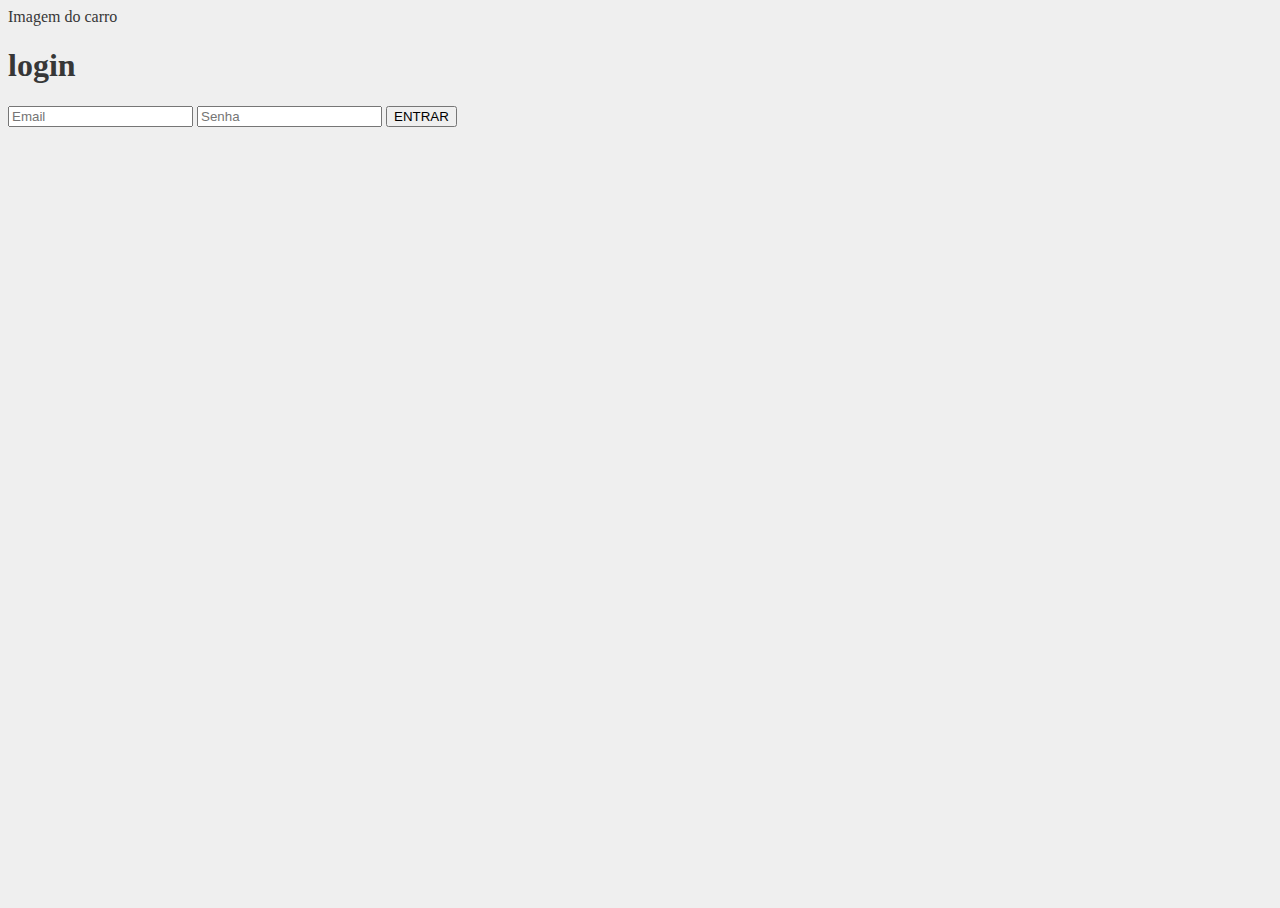
<file: index.html>
<!DOCTYPE html>
<html lang="en">

<head>
    <meta charset="UTF-8">
    <meta name="viewport" content="width=device-width, initial-scale=1.0">
    <title>Document</title>

    <link href="https://cdn.jsdelivr.net/npm/bootstrap@5.3.8/dist/css/bootstrap.min.css" rel="stylesheet" integrity="sha384-sRIl4kxILFvY47J16cr9ZwB07vP4J8+LH7qKQnuqkuIAvNWLzeN8tE5YBujZqJLB" crossorigin="anonymous">

    <link rel="stylesheet" href="css/custom.css">
</head> 

<body class="container-fluid">
    <section class="row h-100">
        <div class="col-8 bg-dark">
            Imagem do carro 
        </div>

        <div class="col-4">
            <div class="h-100 d-flex justify-content-center align-items-center flex-column">
                <h1 class="text-center">login</h1>
                <form class="w-75" action="dashboard.html" id="form_login" novalidate>
                    <input id="email" class="form-control form-control-lg" type="email" placeholder="Email" required>
                    <input id="senha" class="form-control form-control-lg mt-3 mb-2" type="password" placeholder="Senha" required minlength="6">
                    <button class="btn btn-dark btn-lg w-100">ENTRAR</button>
                    <div id="validar_erro"><br></div>
                </form>
            </div>
        </div>
    </section>

    <script src="https://cdn.jsdelivr.net/npm/bootstrap@5.3.8/dist/js/bootstrap.bundle.min.js"
        integrity="sha384-FKyoEForCGlyvwx9Hj09JcYn3nv7wiPVlz7YYwJrWVcXK/BmnVDxM+D2scQbITxI"
        crossorigin="anonymous"></script>
    <script src="js/login.js"></script>
</body>

</html>
</file>
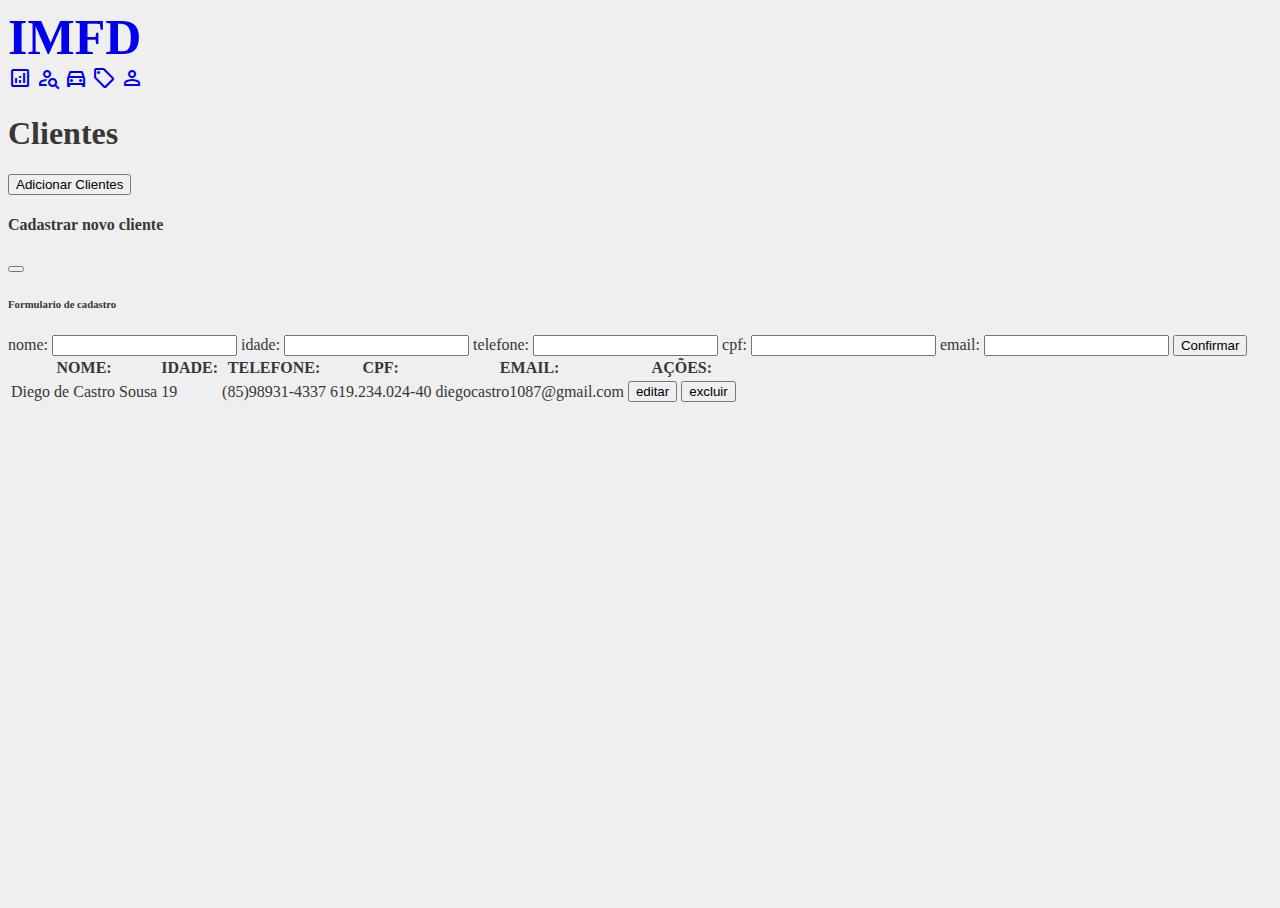
<file: clientes.html>
<!DOCTYPE html>
<html lang="pt-br">

<head>
    <meta charset="UTF-8">
    <meta name="viewport" content="width=device-width, initial-scale=1.0">
    <title>AutoVia - Clientes</title>
    <link href="https://cdn.jsdelivr.net/npm/bootstrap@5.3.8/dist/css/bootstrap.min.css" rel="stylesheet"
        integrity="sha384-sRIl4kxILFvY47J16cr9ZwB07vP4J8+LH7qKQnuqkuIAvNWLzeN8tE5YBujZqJLB" crossorigin="anonymous">
    <link rel="stylesheet" href="css/custom.css">
    <link rel="stylesheet" href="https://fonts.googleapis.com/css2?family=Material+Symbols+Outlined" />
    <link href="https://fonts.googleapis.com/css2?family=Monoton&display=swap" rel="stylesheet">
</head>

<body class="container-fluid">
    <nav class="row bg-dark p-3 d-flex align-items-center gap-2 bg-opacity-50">
        <div class="col"><h1 class="monoton text-light" style="margin: 0; font-size: 50px;"><a href="#" style="text-decoration: none;">IMFD</a></h1></div>

        <div class="col d-flex justify-content-end gap-5 align-items-center">
            <a class="p-1 hovercustom" href="dashboard.html" style="width: 30px;height: 30px;"><span class="material-symbols-outlined text-light" style="width: 24px;height: 24px;">analytics</span></a>
            <a class="p-1 hovercustom" href="clientes.html" style="width: 30px;height: 30px;"><span class="material-symbols-outlined text-light" style="width: 24px;height: 24px;">person_search</span></a>
            <a class="p-1 hovercustom" href="veiculos.html" style="width: 30px;height: 30px;"><span class="material-symbols-outlined text-light" style="width: 24px;height: 24px;">directions_car</span></a>
            <a class="p-1 hovercustom" href="vendas.html" style="width: 30px;height: 30px;"><span class="material-symbols-outlined text-light" style="width: 24px;height: 24px;">sell</span></a>
            <a class="text-light mx-1 p-3 conta" href="conta.html"><span class="material-symbols-outlined">person</span></a>
        </div>

    </nav>

    <section class="card card-body m-3">
        <div class="row align-items-center">
            <div class="col-8">
                <h1>Clientes</h1>
            </div>
            <div class="col-4 text-end">
                <button class="btn btn-primary" data-bs-toggle="offcanvas" data-bs-target="#offcanvasExample">Adicionar
                    Clientes</button>
            </div>
        </div>

    </section>

    <!--target é o id alvo do offcanvas -->

    <div class="offcanvas offcanvas-end" tabindex="-1" id="offcanvasExample" aria-labelledby="offcanvasExampleLabel">
        <div class="offcanvas-header">
            <h4 class="offcanvas-title" id="offcanvasExampleLabel">Cadastrar novo cliente</h5>
                <button type="button" class="btn-close" data-bs-dismiss="offcanvas" aria-label="Close"></button>
        </div>
        <div class="offcanvas-body text-center d-flex flex-column align-items-center justify-content-center gap-1">
            <h6>Formulario de cadastro</h1>
                <form action="" class="d-flex flex-column w-75">
                    <label for="nome" class="text-start p-1">nome:</label>
                    <input type="text" name="nome" id="nome" class="form form-control form-control-lg" required>
                    <label for="idade" class="text-start p-1">idade:</label>
                    <input type="number" name="idade" id="idade" class="form form-control form-control-lg" required>
                    <label for="telefone" class="text-start p-1">telefone:</label>
                    <input type="number" name="telefone" id="telefone" class="form form-control form-control-lg" required>
                    <label for="cpf" class="text-start p-1">cpf:</label>
                    <input type="text" name="cpf" id="cpf" class="form form-control form-control-lg" required>
                    <label for="email" class="text-start p-1">email:</label>
                    <input type="email" name="email" id="email" class="form form-control form-control-lg mb-3" required>
                    <button class="btn btn-success">Confirmar</button>
                </form>
        </div>
    </div>

    <table class="mt-4 table table-hover table-striped my-5 w-75 m-auto">
        <thead class="table-dark">
            <tr>
                <th class="text-center">NOME:</th>
                <th class="text-center">IDADE:</th>
                <th class="text-center">TELEFONE:</th>
                <th class="text-center">CPF:</th>
                <th class="text-center">EMAIL:</th>
                <th class="text-center">AÇÕES:</th>
            </tr>
        </thead>
        <tbody>
            <tr>
                <td class="text-center">Diego de Castro Sousa</td>
                <td class="text-center">19</td>
                <td class="text-center">(85)98931-4337</td>
                <td class="text-center">619.234.024-40</td>
                <td class="text-center">diegocastro1087@gmail.com</td>
                <td class="text-center">
                    <button href="" class="btn btn-primary">editar</button>
                    <button href="" class="btn btn-danger">excluir</button>
                </td>
            </tr>
        </tbody>
    </table>
    
    <script src="https://cdn.jsdelivr.net/npm/bootstrap@5.3.8/dist/js/bootstrap.bundle.min.js"
        integrity="sha384-FKyoEForCGlyvwx9Hj09JcYn3nv7wiPVlz7YYwJrWVcXK/BmnVDxM+D2scQbITxI"
        crossorigin="anonymous"></script>
    <script src="js/main.js"></script>
</body>

</html>
</file>
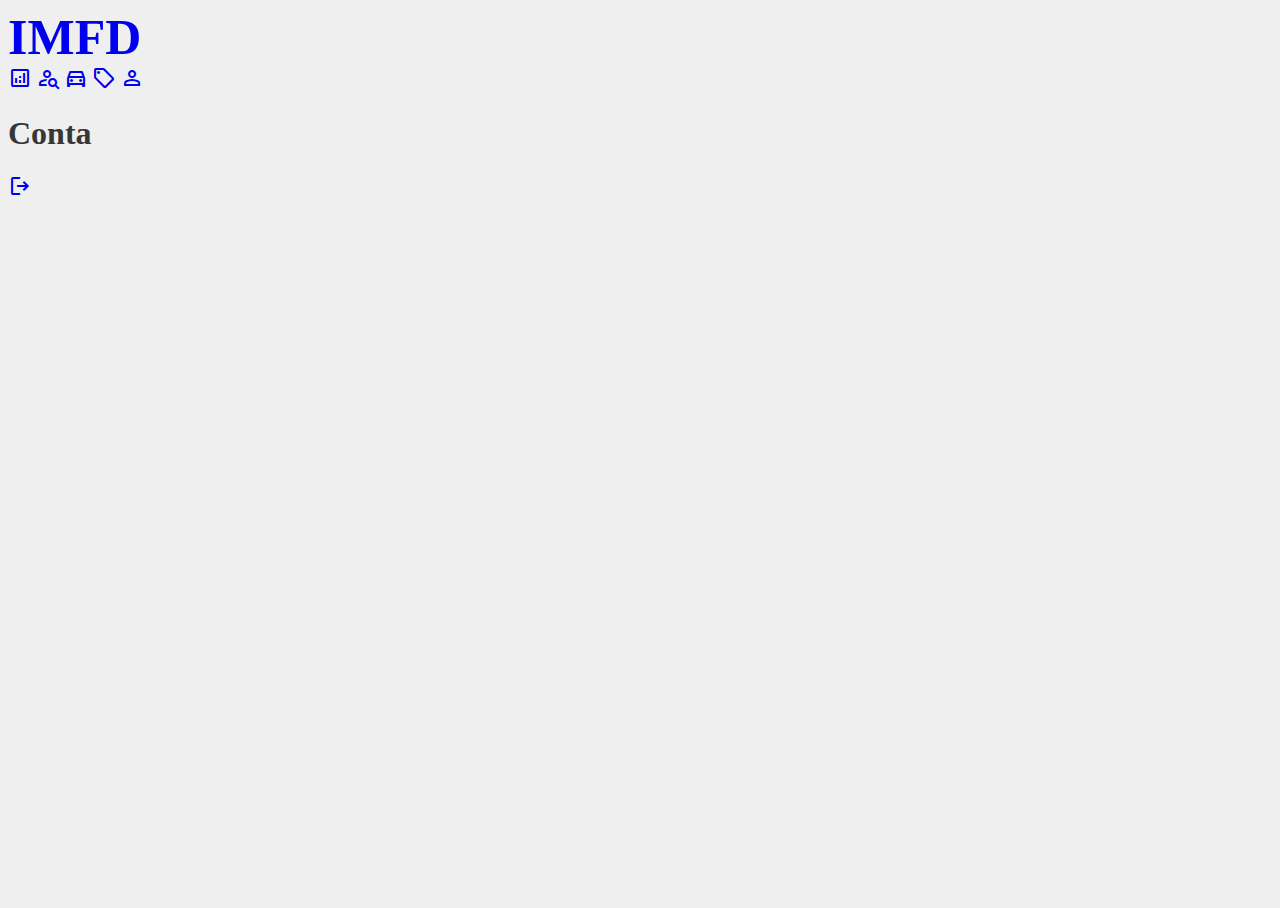
<file: conta.html>
<!DOCTYPE html>
<html lang="pt-br">

<head>
    <meta charset="UTF-8">
    <meta name="viewport" content="width=device-width, initial-scale=1.0">
    <title>AutoVia - Vendas</title>
    <link href="https://cdn.jsdelivr.net/npm/bootstrap@5.3.8/dist/css/bootstrap.min.css" rel="stylesheet"
        integrity="sha384-sRIl4kxILFvY47J16cr9ZwB07vP4J8+LH7qKQnuqkuIAvNWLzeN8tE5YBujZqJLB" crossorigin="anonymous">
    <link rel="stylesheet" href="css/custom.css">
    <link rel="stylesheet" href="https://fonts.googleapis.com/css2?family=Material+Symbols+Outlined" />
    <link href="https://fonts.googleapis.com/css2?family=Monoton&display=swap" rel="stylesheet">
</head>

<body class="container-fluid">
    <nav class="row bg-dark p-3 d-flex align-items-center gap-2 bg-opacity-50">
        <div class="col">
            <h1 class="monoton text-light" style="margin: 0; font-size: 50px;"><a href="#"
                    style="text-decoration: none;">IMFD</a></h1>
        </div>

        <div class="col d-flex justify-content-end gap-5 align-items-center">
            <a class="p-1 hovercustom" href="dashboard.html" style="width: 30px;height: 30px;"><span
                    class="material-symbols-outlined text-light" style="width: 24px;height: 24px;">analytics</span></a>
            <a class="p-1 hovercustom" href="clientes.html" style="width: 30px;height: 30px;"><span
                    class="material-symbols-outlined text-light"
                    style="width: 24px;height: 24px;">person_search</span></a>
            <a class="p-1 hovercustom" href="veiculos.html" style="width: 30px;height: 30px;"><span
                    class="material-symbols-outlined text-light"
                    style="width: 24px;height: 24px;">directions_car</span></a>
            <a class="p-1 hovercustom" href="vendas.html" style="width: 30px;height: 30px;"><span
                    class="material-symbols-outlined text-light" style="width: 24px;height: 24px;">sell</span></a>
            <a class="text-light mx-1 p-3 conta" href="conta.html"><span
                    class="material-symbols-outlined">person</span></a>
        </div>

    </nav>

    <section class="card card-body m-3 text-light bg-success bg-gradient">
        <div class="row">
            <div class="col-8">
                <h1>Conta</h1>
            </div>
            <div class="col-4 text-end">
                <a class="btn btn-danger btn-lg" href="login.html"><span
                        class="material-symbols-outlined">logout</span></a>
            </div>
        </div>

    </section>


    <script src="https://cdn.jsdelivr.net/npm/bootstrap@5.3.8/dist/js/bootstrap.bundle.min.js"
        integrity="sha384-FKyoEForCGlyvwx9Hj09JcYn3nv7wiPVlz7YYwJrWVcXK/BmnVDxM+D2scQbITxI"
        crossorigin="anonymous"></script>
    <script src="js/main.js"></script>
</body>

</html>
</file>
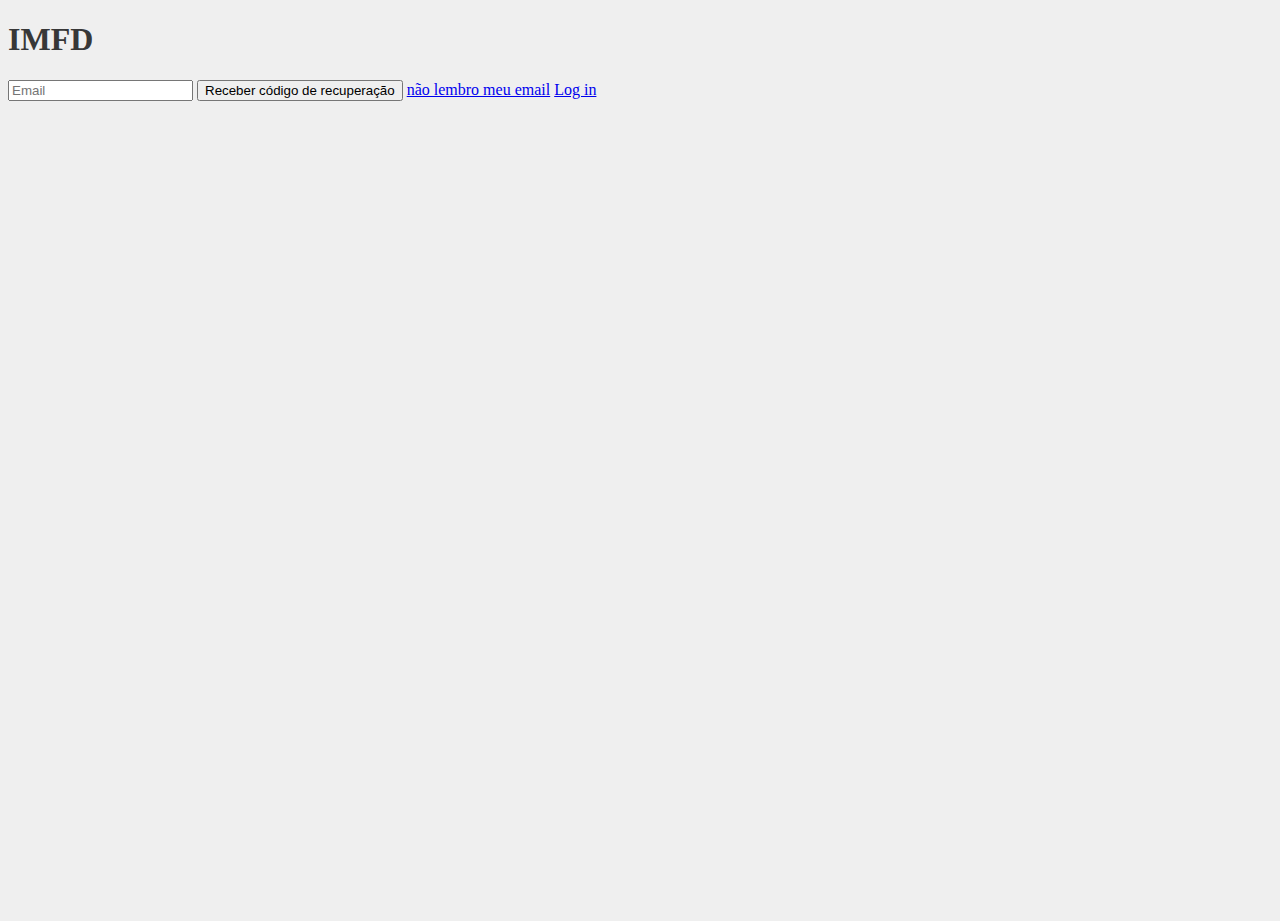
<file: esquecersenha.html>
<!DOCTYPE html>
<html lang="pt-br">

<head>
    <meta charset="UTF-8">
    <meta name="viewport" content="width=device-width, initial-scale=1.0">
    <title>AutoVia - Veiculos</title>
    <link href="https://cdn.jsdelivr.net/npm/bootstrap@5.3.8/dist/css/bootstrap.min.css" rel="stylesheet"
        integrity="sha384-sRIl4kxILFvY47J16cr9ZwB07vP4J8+LH7qKQnuqkuIAvNWLzeN8tE5YBujZqJLB" crossorigin="anonymous">
    <link rel="stylesheet" href="css/custom.css">
    <link rel="preconnect" href="https://fonts.googleapis.com">
<link rel="preconnect" href="https://fonts.gstatic.com" crossorigin>
<link href="https://fonts.googleapis.com/css2?family=Monoton&display=swap" rel="stylesheet">
</head>

<body class="container-fluid" id="area-imagem-logo">

    <main class="h-100 bg-dark bg-opacity-50 d-flex">
            <div class="bg-dark d-flex justify-content-center align-items-center flex-column bg-opacity-50 p-5 rounded-2 w-25 m-auto" style="min-width: 400px;">
                <h1 class="bg-light p-3 rounded mb-5 monoton">IMFD</h1>
                <input type="text" name="email" id="email" placeholder="Email" class="form-control form-control-lg mb-3" required>
                <button class="btn btn-light btn-lg w-100">Receber código de recuperação</button>
                <a href="esqueceremail.html" class="text-light bg-dark d-block mt-3 w-75 btn btn-outline-light">não lembro meu email</a>
                <a href="login.html" class="text-light bg-dark d-block mt-3 w-75 btn btn-outline-light">Log in</a>
            </div>

    </main>

    <script src="https://cdn.jsdelivr.net/npm/bootstrap@5.3.8/dist/js/bootstrap.bundle.min.js"
        integrity="sha384-FKyoEForCGlyvwx9Hj09JcYn3nv7wiPVlz7YYwJrWVcXK/BmnVDxM+D2scQbITxI"
        crossorigin="anonymous"></script>
    <script src="js/main.js"></script>
</body>

</html>
</file>
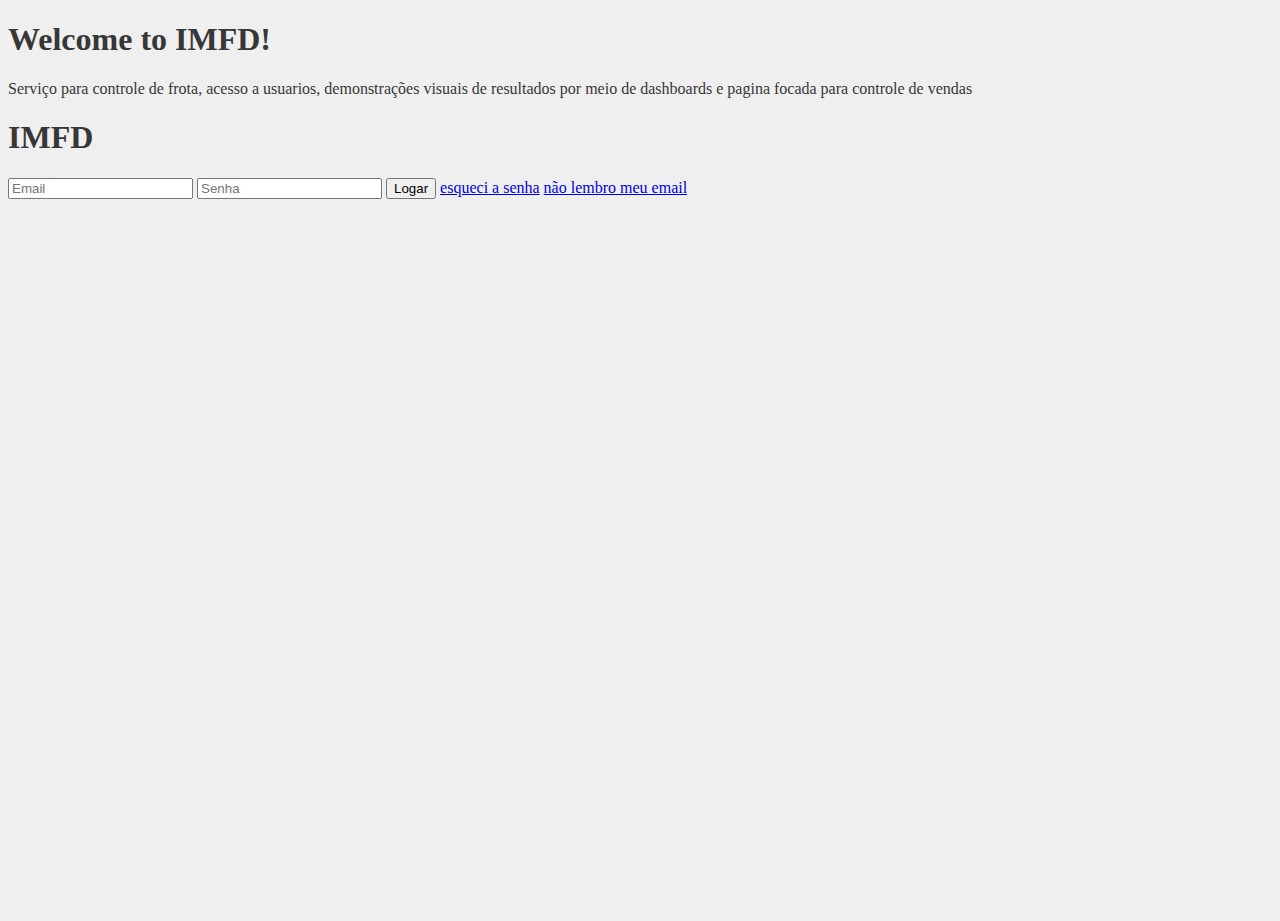
<file: login.html>
<!DOCTYPE html>
<html lang="pt-br">

<head>
    <meta charset="UTF-8">
    <meta name="viewport" content="width=device-width, initial-scale=1.0">
    <title>AutoVia - Veiculos</title>
    <link href="https://cdn.jsdelivr.net/npm/bootstrap@5.3.8/dist/css/bootstrap.min.css" rel="stylesheet"
        integrity="sha384-sRIl4kxILFvY47J16cr9ZwB07vP4J8+LH7qKQnuqkuIAvNWLzeN8tE5YBujZqJLB" crossorigin="anonymous">
    <link rel="stylesheet" href="/css/custom.css">
    <link rel="preconnect" href="https://fonts.googleapis.com">
<link rel="preconnect" href="https://fonts.gstatic.com" crossorigin>
<link href="https://fonts.googleapis.com/css2?family=Monoton&display=swap" rel="stylesheet">
</head>

<body class="container-fluid" id="area-imagem-logo">

    <main class="row h-100 bg-dark bg-opacity-50">
        <section class="col-6" id="colunaesquerda">

            <div class="bg-dark p-4 bg-opacity-75 text-white mt-5 rounded-2 w-75 d-flex flex-column align-items-center justify-content-center text-center" style="margin: 0 auto;">
                <h1>Welcome to <span class="text-primary monoton">IMFD</span>!</h1>
                <p>
                    Serviço para <span class="text-success">controle de frota</span>, acesso a <span class="text-success">usuarios</span>, demonstrações visuais de resultados por meio de <span class="text-success">dashboards</span> e pagina focada para controle de <span class="text-success">vendas</span>
                </p>
            </div>

        </section>
        <section class="col-6 d-flex justify-content-center align-items-center">
            <div class="bg-dark d-flex justify-content-center align-items-center flex-column bg-opacity-50 p-5 rounded-2 w-50" style="min-width: 400px;">

                <h1 class="bg-light p-3 rounded mb-5 monoton">IMFD</h1>

            <form action="dashboard.html" class="w-75 d-flex flex-column align-items-center w-100">
                <input type="text" name="email" id="email" placeholder="Email" class="form-control form-control-lg mb-3" required>
                <input type="password" name="senha" id="senha" placeholder="Senha" class="form-control form-control-lg mb-3" required>
                <button class="btn btn-light btn-lg w-100">Logar</button>
                <a href="esquecersenha.html" class="text-light bg-dark d-block mt-3 w-75 btn btn-outline-light">esqueci a senha</a>
                <a href="esqueceremail.html" class="text-light bg-dark d-block mt-3 w-75 btn btn-outline-light">não lembro meu email</a>
            </form>

            </div>
            
        </section>
    </main>

    <script src="https://cdn.jsdelivr.net/npm/bootstrap@5.3.8/dist/js/bootstrap.bundle.min.js"
        integrity="sha384-FKyoEForCGlyvwx9Hj09JcYn3nv7wiPVlz7YYwJrWVcXK/BmnVDxM+D2scQbITxI"
        crossorigin="anonymous"></script>
    <script src="js/main.js"></script>
</body>

</html>
</file>
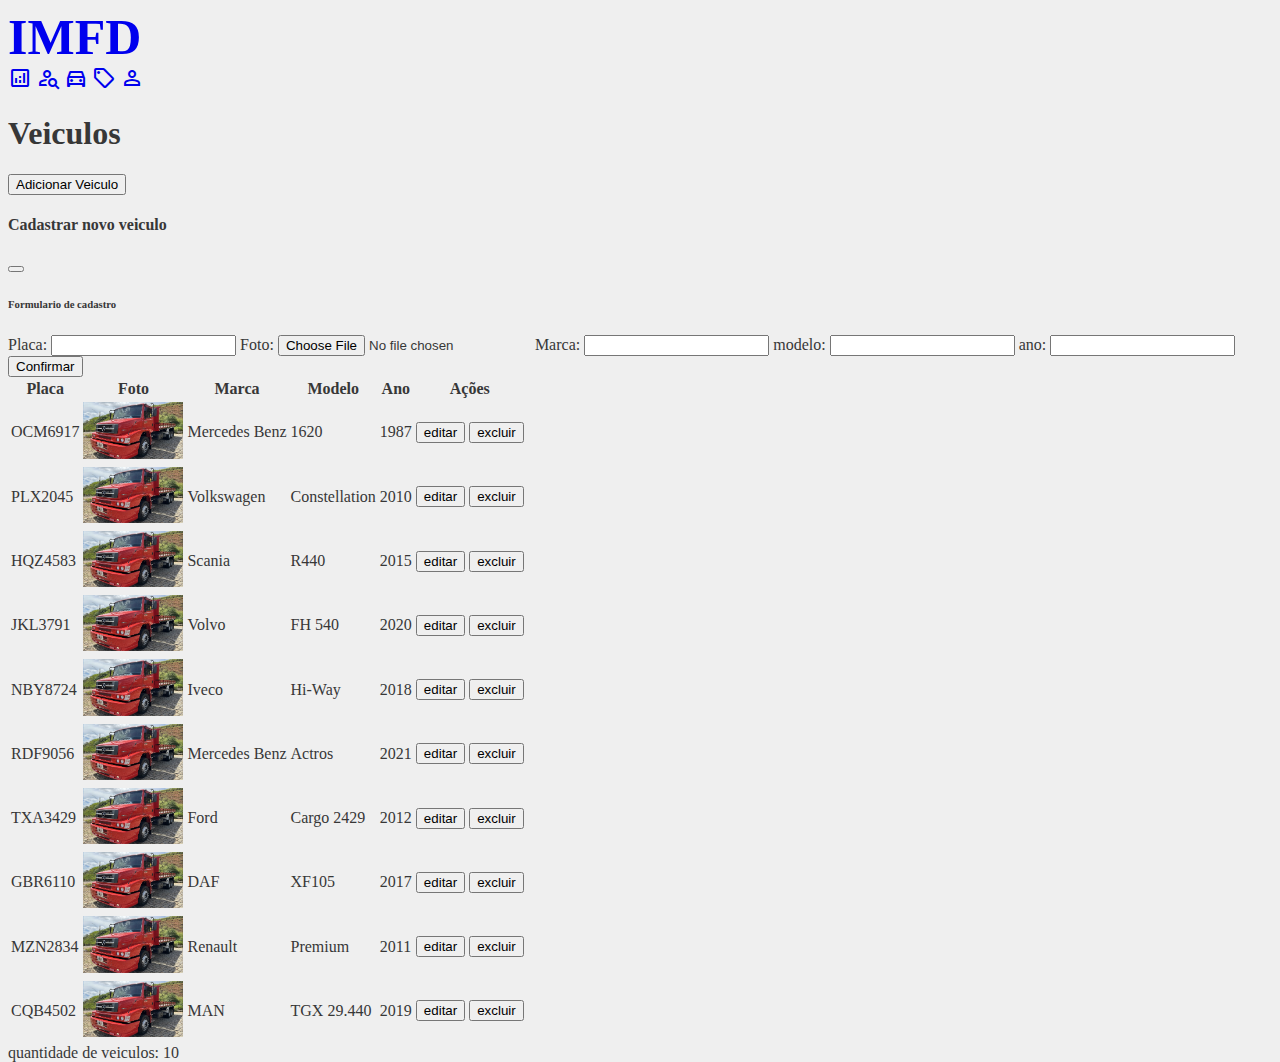
<file: veiculos.html>
<!DOCTYPE html>
<html lang="pt-br">

<head>
    <meta charset="UTF-8">
    <meta name="viewport" content="width=device-width, initial-scale=1.0">
    <title>AutoVia</title>
    <link href="https://cdn.jsdelivr.net/npm/bootstrap@5.3.8/dist/css/bootstrap.min.css" rel="stylesheet"
        integrity="sha384-sRIl4kxILFvY47J16cr9ZwB07vP4J8+LH7qKQnuqkuIAvNWLzeN8tE5YBujZqJLB" crossorigin="anonymous">
    <link rel="stylesheet" href="css/custom.css">
    <link rel="stylesheet" href="https://fonts.googleapis.com/css2?family=Material+Symbols+Outlined" />
    <link href="https://fonts.googleapis.com/css2?family=Monoton&display=swap" rel="stylesheet">
</head>

<body class="container-fluid">
    <nav class="row bg-dark p-3 d-flex align-items-center gap-2 bg-opacity-50">
        <div class="col">
            <h1 class="monoton text-light" style="margin: 0; font-size: 50px;"><a href="#"
                    style="text-decoration: none;">IMFD</a></h1>
        </div>

        <div class="col d-flex justify-content-end gap-5 align-items-center">
            <a class="p-1 hovercustom" href="dashboard.html" style="width: 30px;height: 30px;"><span
                    class="material-symbols-outlined text-light" style="width: 24px;height: 24px;">analytics</span></a>
            <a class="p-1 hovercustom" href="clientes.html" style="width: 30px;height: 30px;"><span
                    class="material-symbols-outlined text-light"
                    style="width: 24px;height: 24px;">person_search</span></a>
            <a class="p-1 hovercustom" href="veiculos.html" style="width: 30px;height: 30px;"><span
                    class="material-symbols-outlined text-light"
                    style="width: 24px;height: 24px;">directions_car</span></a>
            <a class="p-1 hovercustom" href="vendas.html" style="width: 30px;height: 30px;"><span
                    class="material-symbols-outlined text-light" style="width: 24px;height: 24px;">sell</span></a>
            <a class="text-light mx-1 p-3 conta" href="conta.html"><span
                    class="material-symbols-outlined">person</span></a>
        </div>

    </nav>

    <section class="card card-body m-3">
        <div class="row align-items-center">
            <div class="col-8">
                <h1>Veiculos</h1>
            </div>
            <div class="col-4 text-end">
                <button class="btn btn-primary" data-bs-toggle="offcanvas" data-bs-target="#offcanvasExample">Adicionar
                    Veiculo</button>
            </div>
        </div>

    </section>

    <!--target é o id alvo do offcanvas -->

    <div class="offcanvas offcanvas-end" tabindex="-1" id="offcanvasExample" aria-labelledby="offcanvasExampleLabel">
        <div class="offcanvas-header">
            <h4 class="offcanvas-title" id="offcanvasExampleLabel">Cadastrar novo veiculo</h5>
                <button type="button" class="btn-close" data-bs-dismiss="offcanvas" aria-label="Close"></button>
        </div>
        <div class="offcanvas-body text-center d-flex flex-column align-items-center justify-content-center gap-1">
            <h6>Formulario de cadastro</h1>
                <form action="" class="d-flex flex-column w-75">
                    <label for="placa" class="text-start p-1">Placa:</label>
                    <input type="text" name="placa" id="placa" class="form form-control form-control-lg">
                    <label for="foto" class="text-start p-1">Foto:</label>
                    <input type="file" name="foto" id="foto" class="form form-control form-control-lg">
                    <label for="marca" class="text-start p-1">Marca:</label>
                    <input type="text" name="marca" id="marca" class="form form-control form-control-lg">
                    <label for="modelo" class="text-start p-1">modelo:</label>
                    <input type="text" name="modelo" id="modelo" class="form form-control form-control-lg">
                    <label for="ano" class="text-start p-1">ano:</label>
                    <input type="number" name="ano" id="ano" class="form form-control form-control-lg mb-3">
                    <button class="btn btn-success">Confirmar</button>
                </form>
        </div>
    </div>

    <table class="table table-hover table-striped w-100 m-auto">
        <thead class="table-dark">
            <tr>
                <th class="text-center">Placa</th>
                <th class="text-center">Foto</th>
                <th class="text-center">Marca</th>
                <th class="text-center">Modelo</th>
                <th class="text-center">Ano</th>
                <th class="text-center">Ações</th>
            </tr>
        </thead>
        <tbody>
            <tr class="veiculo_dados">
                <td class="text-center">OCM6917</td>
                <td class="text-center"><img src="img/mb.jpg" alt="" width="100px"></td>
                <td class="text-center">Mercedes Benz</td>
                <td class="text-center">1620</td>
                <td class="text-center">1987</td>
                <td class="text-center">
                    <button class="btn btn-primary">editar</button>
                    <button class="btn btn-danger">excluir</button>
                </td>
            </tr>
            <tr class="veiculo_dados">
                <td class="text-center">PLX2045</td>
                <td class="text-center"><img src="img/mb.jpg" alt="" width="100px"></td>
                <td class="text-center">Volkswagen</td>
                <td class="text-center">Constellation</td>
                <td class="text-center">2010</td>
                <td class="text-center">
                    <button class="btn btn-primary">editar</button>
                    <button class="btn btn-danger">excluir</button>
                </td>
            </tr>
            <tr class="veiculo_dados">
                <td class="text-center">HQZ4583</td>
                <td class="text-center"><img src="img/mb.jpg" alt="" width="100px"></td>
                <td class="text-center">Scania</td>
                <td class="text-center">R440</td>
                <td class="text-center">2015</td>
                <td class="text-center">
                    <button class="btn btn-primary">editar</button>
                    <button class="btn btn-danger">excluir</button>
                </td>
            </tr>
            <tr class="veiculo_dados">
                <td class="text-center">JKL3791</td>
                <td class="text-center"><img src="img/mb.jpg" alt="" width="100px"></td>
                <td class="text-center">Volvo</td>
                <td class="text-center">FH 540</td>
                <td class="text-center">2020</td>
                <td class="text-center">
                    <button class="btn btn-primary">editar</button>
                    <button class="btn btn-danger">excluir</button>
                </td>
            </tr>
            <tr class="veiculo_dados">
                <td class="text-center">NBY8724</td>
                <td class="text-center"><img src="img/mb.jpg" alt="" width="100px"></td>
                <td class="text-center">Iveco</td>
                <td class="text-center">Hi-Way</td>
                <td class="text-center">2018</td>
                <td class="text-center">
                    <button class="btn btn-primary">editar</button>
                    <button class="btn btn-danger">excluir</button>
                </td>
            </tr>
            <tr class="veiculo_dados">
                <td class="text-center">RDF9056</td>
                <td class="text-center"><img src="img/mb.jpg" alt="" width="100px"></td>
                <td class="text-center">Mercedes Benz</td>
                <td class="text-center">Actros</td>
                <td class="text-center">2021</td>
                <td class="text-center">
                    <button class="btn btn-primary">editar</button>
                    <button class="btn btn-danger">excluir</button>
                </td>
            </tr>
            <tr class="veiculo_dados">
                <td class="text-center">TXA3429</td>
                <td class="text-center"><img src="img/mb.jpg" alt="" width="100px"></td>
                <td class="text-center">Ford</td>
                <td class="text-center">Cargo 2429</td>
                <td class="text-center">2012</td>
                <td class="text-center">
                    <button class="btn btn-primary">editar</button>
                    <button class="btn btn-danger">excluir</button>
                </td>
            </tr>
            <tr class="veiculo_dados">
                <td class="text-center">GBR6110</td>
                <td class="text-center"><img src="img/mb.jpg" alt="" width="100px"></td>
                <td class="text-center">DAF</td>
                <td class="text-center">XF105</td>
                <td class="text-center">2017</td>
                <td class="text-center">
                    <button class="btn btn-primary">editar</button>
                    <button class="btn btn-danger">excluir</button>
                </td>
            </tr>
            <tr class="veiculo_dados">
                <td class="text-center">MZN2834</td>
                <td class="text-center"><img src="img/mb.jpg" alt="" width="100px"></td>
                <td class="text-center">Renault</td>
                <td class="text-center">Premium</td>
                <td class="text-center">2011</td>
                <td class="text-center">
                    <button class="btn btn-primary">editar</button>
                    <button class="btn btn-danger">excluir</button>
                </td>
            </tr>
            <tr class="veiculo_dados">
                <td class="text-center">CQB4502</td>
                <td class="text-center"><img src="img/mb.jpg" alt="" width="100px"></td>
                <td class="text-center">MAN</td>
                <td class="text-center">TGX 29.440</td>
                <td class="text-center">2019</td>
                <td class="text-center">
                    <button class="btn btn-primary">editar</button>
                    <button class="btn btn-danger">excluir</button>
                </td>
            </tr>

        </tbody>
    </table>

    <div id="contagem_veiculos" class="text-light">quantidade de veiculos: </div>
    <script src="https://cdn.jsdelivr.net/npm/bootstrap@5.3.8/dist/js/bootstrap.bundle.min.js"
        integrity="sha384-FKyoEForCGlyvwx9Hj09JcYn3nv7wiPVlz7YYwJrWVcXK/BmnVDxM+D2scQbITxI"
        crossorigin="anonymous"></script>
    <script src="js/main.js"></script>
</body>

</html>
</file>
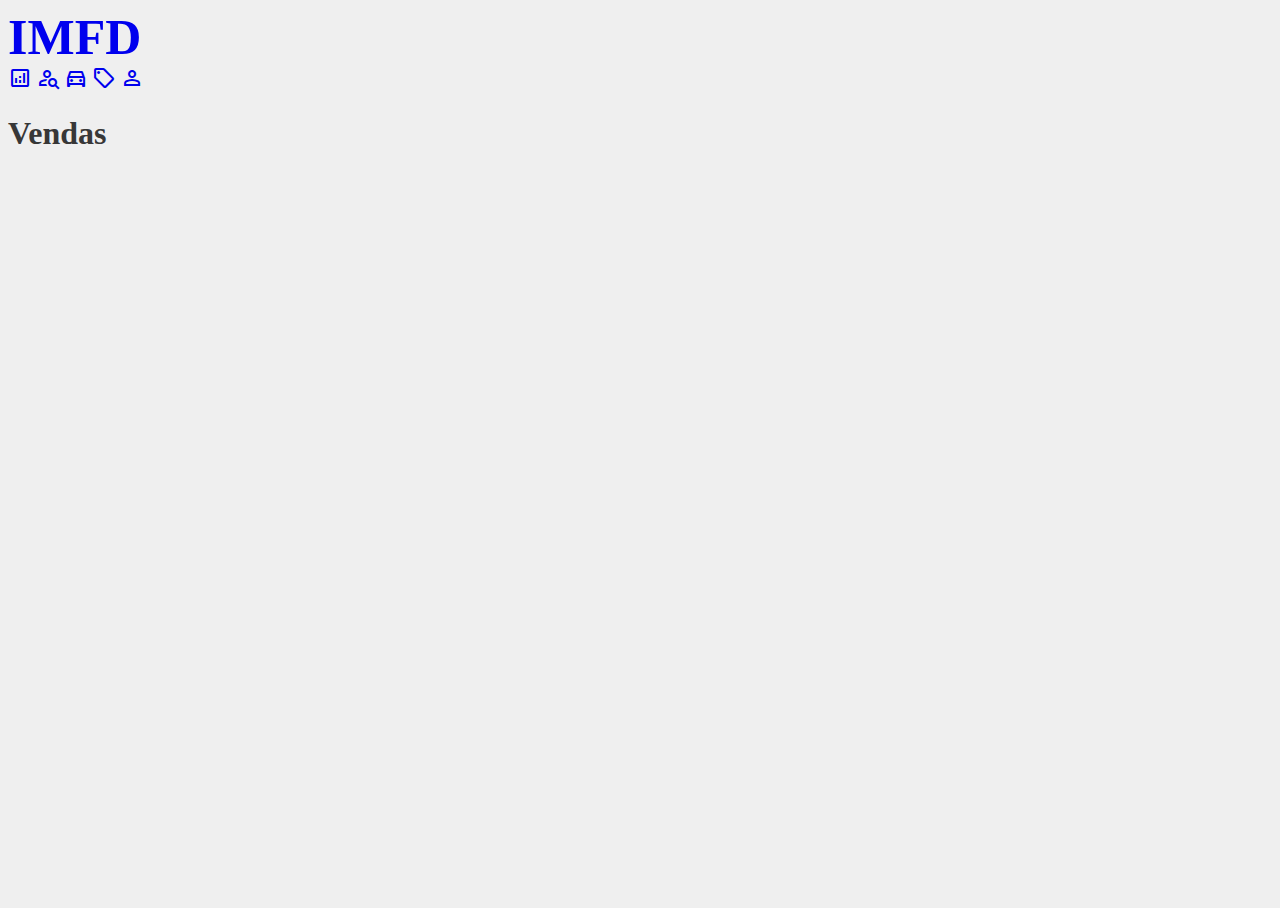
<file: vendas.html>
<!DOCTYPE html>
<html lang="pt-br">

<head>
    <meta charset="UTF-8">
    <meta name="viewport" content="width=device-width, initial-scale=1.0">
    <title>AutoVia - Vendas</title>
    <link href="https://cdn.jsdelivr.net/npm/bootstrap@5.3.8/dist/css/bootstrap.min.css" rel="stylesheet" integrity="sha384-sRIl4kxILFvY47J16cr9ZwB07vP4J8+LH7qKQnuqkuIAvNWLzeN8tE5YBujZqJLB" crossorigin="anonymous">
    <link rel="stylesheet" href="css/custom.css">
    <link rel="stylesheet" href="https://fonts.googleapis.com/css2?family=Material+Symbols+Outlined" />
    <link href="https://fonts.googleapis.com/css2?family=Monoton&display=swap" rel="stylesheet">
</head>

<body class="container-fluid">
    <nav class="row bg-dark p-3 d-flex align-items-center gap-2 bg-opacity-50">
        <div class="col"><h1 class="monoton text-light" style="margin: 0; font-size: 50px;"><a href="#" style="text-decoration: none;">IMFD</a></h1></div>

        <div class="col d-flex justify-content-end gap-5 align-items-center">
            <a class="p-1 hovercustom" href="dashboard.html" style="width: 30px;height: 30px;"><span class="material-symbols-outlined text-light" style="width: 24px;height: 24px;">analytics</span></a>
            <a class="p-1 hovercustom" href="clientes.html" style="width: 30px;height: 30px;"><span class="material-symbols-outlined text-light" style="width: 24px;height: 24px;">person_search</span></a>
            <a class="p-1 hovercustom" href="veiculos.html" style="width: 30px;height: 30px;"><span class="material-symbols-outlined text-light" style="width: 24px;height: 24px;">directions_car</span></a>
            <a class="p-1 hovercustom" href="vendas.html" style="width: 30px;height: 30px;"><span class="material-symbols-outlined text-light" style="width: 24px;height: 24px;">sell</span></a>
            <a class="text-light mx-1 p-3 conta" href="conta.html"><span class="material-symbols-outlined">person</span></a>
        </div>

    </nav>

    <section class="card card-body m-3">
                <h1>Vendas</h1>
    </section>
    
    <script src="https://cdn.jsdelivr.net/npm/bootstrap@5.3.8/dist/js/bootstrap.bundle.min.js"
        integrity="sha384-FKyoEForCGlyvwx9Hj09JcYn3nv7wiPVlz7YYwJrWVcXK/BmnVDxM+D2scQbITxI"
        crossorigin="anonymous"></script>
    <script src="js/main.js"></script>
</body>

</html>
</file>
<file: css/custom.css>
html, body {
    height: 100%;
    background-color: #EFEFEF;
    color: rgb(55, 55, 55);
}
</file>
